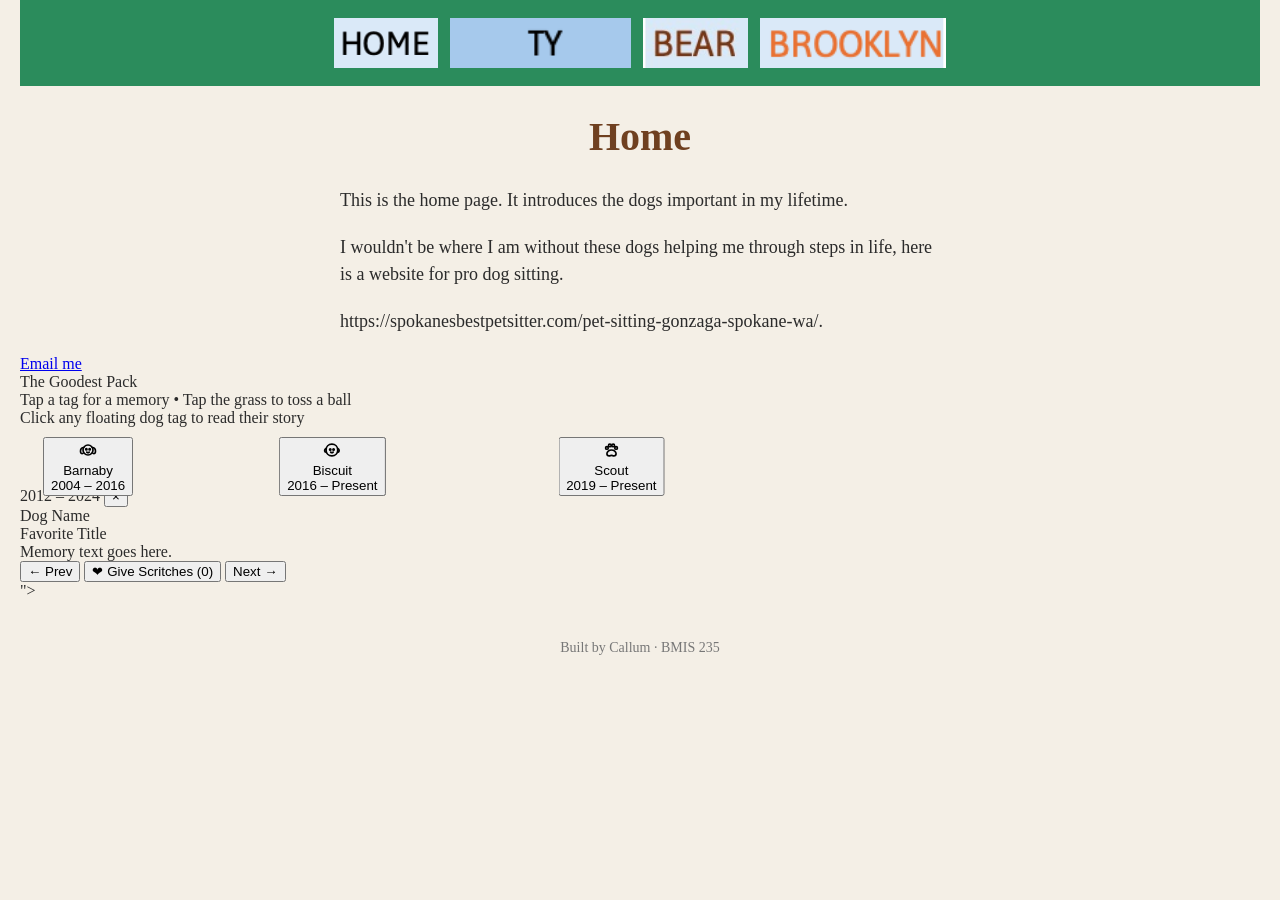
<file: index.html>
<!DOCTYPE html>
<!--
  Author: YOUR NAME
  GU username: YOUR-GU-USERNAME
  Course: BMIS 235 - HTML-3
-->
<html lang="en">
<head>
<meta charset="utf-8">
<meta name="author" content="YOUR NAME">
<title>Home</title>

<!-- this one line connects the page to the stylesheet -->
<link rel="stylesheet" href="styles.css">
</head>
<body>

<!-- ===== MENU ============================================================
     The menu is four links. Each link wraps an image instead of words.
     Build it once on this page, check that every link works,
     then copy the whole <nav> block and paste it over the menu on the
     other three pages, so every page has the exact same menu.
     ===================================================================== -->
<nav>
    <a href="index.html"><img src="img/Home.png" alt="Home"></a>
    <a href="Ty.html"><img src="img/Ty.png" alt="Ty"></a>
    <a href="Bear.html"><img src="img/Bear.png" alt="Bear"></a>
    <a href="Brooklyn.html"><img src="img/Brooklyn.png" alt="Brooklyn"></a>
</nav>

<h1>Home</h1>
<p>This is the home page. It introduces the dogs important in my lifetime.</p>
<p>I wouldn't be where I am without these dogs helping me through steps in life, here is a website for pro dog sitting.</p>
 
  
<p> https://spokanesbestpetsitter.com/pet-sitting-gonzaga-spokane-wa/.</p>

  <a href="mailto:cmahoney3@zagmail.gonzaga.edu">Email me</a>

<!-- ===== SHOWCASE ======================================================
     This box is empty on purpose. In Part 7 you paste an interactive
     graphic BETWEEN the opening <div> and the closing </div> below.
     ===================================================================== -->
<div class="<!-- HTML: Builds the wood-trimmed header, interactive green meadow stage, and pop-up dog memory card -->
<div class="sc-wrap">
  <div class="sc-header">
    <div class="sc-title">The Goodest Pack</div>
    <div class="sc-subtitle">Tap a tag for a memory • Tap the grass to toss a ball</div>
  </div>

  <div class="sc-meadow" id="scMeadow">
    <div class="sc-grass-hint" id="scHint">Click any floating dog tag to read their story</div>
  </div>

  <div class="sc-modal-backdrop" id="scBackdrop" aria-hidden="true">
    <div class="sc-card" role="dialog" aria-labelledby="scCardName">
      <div class="sc-card-top">
        <span class="sc-card-era" id="scCardEra">2012 – 2024</span>
        <button type="button" class="sc-close-btn" id="scCloseBtn" aria-label="Close memory">×</button>
      </div>
      <div class="sc-card-body">
        <div class="sc-portrait" id="scPortrait"></div>
        <div class="sc-card-name" id="scCardName">Dog Name</div>
        <div class="sc-card-role" id="scCardRole">Favorite Title</div>
        <div class="sc-card-story" id="scCardStory">Memory text goes here.</div>
      </div>
      <div class="sc-card-actions">
        <button type="button" class="sc-nav-btn" id="scPrevBtn" aria-label="Previous dog">← Prev</button>
        <button type="button" class="sc-scritch-btn" id="scScritchBtn">
          ❤ Give Scritches (<span id="scScritchCount">0</span>)
        </button>
        <button type="button" class="sc-nav-btn" id="scNextBtn" aria-label="Next dog">Next →</button>
      </div>
    </div>
  </div>
</div>

<!-- CSS: Styles the showcase container, floating brass-rimmed dog tags, tennis ball, and keepsake card -->
<style>
  .showcase {
    position: relative;
    width: 100%;
    height: 460px;
    max-height: 460px;
    background-color: #2b8c5c;
    background-image:
      radial-gradient(circle at 20% 30%, rgba(255, 255, 255, 0.08) 0%, transparent 45%),
      radial-gradient(circle at 80% 75%, rgba(16, 64, 40, 0.28) 0%, transparent 55%);
    border: 3px solid #6f4020;
    border-radius: 14px;
    overflow: hidden;
    box-sizing: border-box;
    font-family: Georgia, "Times New Roman", serif;
    color: #fdfaf3;
    user-select: none;
    -webkit-tap-highlight-color: transparent;
  }

  .showcase *,
  .showcase *::before,
  .showcase *::after {
    box-sizing: border-box;
    font-family: inherit;
  }

  .showcase .sc-wrap {
    position: relative;
    width: 100%;
    height: 100%;
    display: flex;
    flex-direction: column;
  }

  .showcase .sc-header {
    background-color: #6f4020;
    border-bottom: 2px solid #4e2b14;
    padding: 10px 14px;
    display: flex;
    flex-wrap: wrap;
    align-items: baseline;
    justify-content: space-between;
    gap: 4px 12px;
    z-index: 4;
    flex-shrink: 0;
  }

  .showcase .sc-title {
    font-size: 18px;
    font-weight: bold;
    letter-spacing: 0.3px;
    color: #fdfaf3;
  }

  .showcase .sc-subtitle {
    font-size: 12px;
    font-style: italic;
    color: #f1dec9;
  }

  .showcase .sc-meadow {
    position: relative;
    flex: 1;
    width: 100%;
    overflow: hidden;
    cursor: pointer;
  }

  .showcase .sc-grass-hint {
    position: absolute;
    bottom: 10px;
    left: 50%;
    transform: translateX(-50%);
    background: rgba(111, 64, 32, 0.85);
    color: #fdfaf3;
    font-size: 11.5px;
    padding: 4px 12px;
    border-radius: 999px;
    white-space: nowrap;
    pointer-events: none;
    border: 1px solid rgba(253, 250, 243, 0.25);
    z-index: 2;
  }

  .showcase .sc-tag {
    position: absolute;
    top: 0;
    left: 0;
    display: flex;
    align-items: center;
    gap: 8px;
    background: #fdfaf3;
    color: #2c180b;
    border: 2.5px solid #6f4020;
    border-radius: 999px;
    padding: 6px 13px 6px 8px;
    cursor: pointer;
    box-shadow: 0 5px 12px rgba(17, 56, 36, 0.35);
    transition: transform 0.16s ease, box-shadow 0.16s ease, background-color 0.16s ease;
    z-index: 3;
    touch-action: manipulation;
  }

  .showcase .sc-tag:hover,
  .showcase .sc-tag:focus-visible {
    background: #fff6e5;
    box-shadow: 0 8px 18px rgba(17, 56, 36, 0.48);
    outline: none;
    z-index: 5;
  }

  .showcase .sc-tag-badge {
    width: 32px;
    height: 32px;
    border-radius: 50%;
    background: #6f4020;
    color: #fdfaf3;
    display: flex;
    align-items: center;
    justify-content: center;
    flex-shrink: 0;
  }

  .showcase .sc-tag-info {
    text-align: left;
    line-height: 1.15;
  }

  .showcase .sc-tag-name {
    font-size: 14px;
    font-weight: bold;
    color: #6f4020;
  }

  .showcase .sc-tag-years {
    font-size: 10.5px;
    color: #5d4738;
  }

  .showcase .sc-ball {
    position: absolute;
    width: 22px;
    height: 22px;
    border-radius: 50%;
    background: radial-gradient(circle at 30% 30%, #e4f564, #b7cc28);
    border: 2px solid #6f4020;
    box-shadow: 0 4px 8px rgba(0, 0, 0, 0.28);
    transform: translate(-50%, -50%) scale(1);
    pointer-events: none;
    z-index: 2;
    transition: opacity 0.35s ease, transform 0.2s ease;
  }

  .showcase .sc-ripple {
    position: absolute;
    width: 14px;
    height: 14px;
    border-radius: 50%;
    border: 2px solid rgba(253, 250, 243, 0.75);
    transform: translate(-50%, -50%) scale(1);
    pointer-events: none;
    z-index: 1;
    transition: transform 0.55s ease-out, opacity 0.55s ease-out;
  }

  .showcase .sc-modal-backdrop {
    position: absolute;
    inset: 0;
    background: rgba(20, 56, 38, 0.68);
    display: none;
    align-items: center;
    justify-content: center;
    padding: 12px;
    z-index: 10;
  }

  .showcase .sc-modal-backdrop.sc-open {
    display: flex;
  }

  .showcase .sc-card {
    width: 100%;
    max-width: 380px;
    background: #fdfaf3;
    color: #2c180b;
    border: 3px solid #6f4020;
    border-radius: 12px;
    overflow: hidden;
    box-shadow: 0 12px 28px rgba(0, 0, 0, 0.38);
  }

  .showcase .sc-card-top {
    background: #6f4020;
    color: #fdfaf3;
    padding: 7px 12px;
    display: flex;
    align-items: center;
    justify-content: space-between;
  }

  .showcase .sc-card-era {
    font-size: 12px;
    font-style: italic;
    color: #f1dec9;
  }

  .showcase .sc-close-btn {
    background: transparent;
    border: 1px solid rgba(253, 250, 243, 0.45);
    color: #fdfaf3;
    width: 24px;
    height: 24px;
    border-radius: 50%;
    font-size: 16px;
    line-height: 1;
    cursor: pointer;
    display: flex;
    align-items: center;
    justify-content: center;
    padding: 0;
  }

  .showcase .sc-close-btn:hover {
    background: rgba(253, 250, 243, 0.18);
  }

  .showcase .sc-card-body {
    padding: 14px 16px 10px;
    text-align: center;
    position: relative;
  }

  .showcase .sc-portrait {
    width: 58px;
    height: 58px;
    margin: 0 auto 8px;
    border-radius: 50%;
    background: #2b8c5c;
    border: 2.5px solid #6f4020;
    display: flex;
    align-items: center;
    justify-content: center;
    color: #fdfaf3;
    transition: transform 0.18s ease;
  }

  .showcase .sc-portrait.sc-wag {
    transform: rotate(-10deg) scale(1.1);
  }

  .showcase .sc-card-name {
    font-size: 20px;
    font-weight: bold;
    color: #6f4020;
    margin-bottom: 2px;
  }

  .showcase .sc-card-role {
    font-size: 12px;
    font-style: italic;
    color: #2b8c5c;
    font-weight: bold;
    margin-bottom: 8px;
  }

  .showcase .sc-card-story {
    font-size: 13.5px;
    line-height: 1.45;
    color: #362214;
    background: #f5ede0;
    border-left: 3px solid #6f4020;
    padding: 8px 10px;
    border-radius: 4px;
    text-align: left;
  }

  .showcase .sc-card-actions {
    padding: 8px 12px 12px;
    display: flex;
    align-items: center;
    justify-content: space-between;
    gap: 6px;
  }

  .showcase .sc-nav-btn,
  .showcase .sc-scritch-btn {
    border: 1.5px solid #6f4020;
    border-radius: 999px;
    padding: 6px 10px;
    font-size: 12px;
    cursor: pointer;
    transition: background-color 0.15s ease, transform 0.1s ease;
  }

  .showcase .sc-nav-btn {
    background: #f5ede0;
    color: #6f4020;
    font-weight: bold;
  }

  .showcase .sc-nav-btn:hover {
    background: #eadbc5;
  }

  .showcase .sc-scritch-btn {
    background: #2b8c5c;
    color: #fdfaf3;
    border-color: #1f6b45;
    font-weight: bold;
    flex: 1;
  }

  .showcase .sc-scritch-btn:hover {
    background: #23754c;
  }

  .showcase .sc-scritch-btn:active {
    transform: scale(0.96);
  }

  .showcase .sc-heart {
    position: absolute;
    color: #6f4020;
    font-size: 15px;
    pointer-events: none;
    transition: transform 0.7s ease-out, opacity 0.7s ease-out;
  }

  @media (max-width: 480px) {
    .showcase .sc-title {
      font-size: 16px;
    }
    .showcase .sc-subtitle {
      font-size: 11px;
    }
    .showcase .sc-tag {
      padding: 5px 10px 5px 6px;
      gap: 6px;
    }
    .showcase .sc-tag-badge {
      width: 28px;
      height: 28px;
    }
    .showcase .sc-tag-name {
      font-size: 13px;
    }
  }
</style>

<!-- JavaScript: Animates the floating dog tags, handles tennis-ball tosses, and populates each dog's story card -->
<script>
  (function () {
    // Customize your dogs right here:
    var DOGS = [
      {
        name: "Barnaby",
        years: "2004 – 2016",
        role: "The Childhood Best Friend",
        story: "Waited by the front window every afternoon at 3:15 PM sharp and never met a puddle he didn't want to splash through.",
        icon: "floppy",
        scritches: 14
      },
      {
        name: "Clover",
        years: "2011 – 2022",
        role: "Chief Tennis Ball Inspector",
        story: "Insisted on carrying two tennis balls in her mouth at once and greeting every guest at the door with a full-body wiggle.",
        icon: "pointy",
        scritches: 21
      },
      {
        name: "Biscuit",
        years: "2016 – Present",
        role: "Belly-Rub Connoisseur",
        story: "Sleeps upside-down in the middle of the hallway with his favorite plush alligator tucked right under his chin.",
        icon: "fluffy",
        scritches: 18
      },
      {
        name: "Scout",
        years: "2019 – Present",
        role: "Backyard Patrol Captain",
        story: "Keeps a close eye on every squirrel in the neighborhood and believes every crinkle of a snack bag is meant for him.",
        icon: "paw",
        scritches: 12
      }
    ];

    var ICONS = {
      floppy: '<svg width="20" height="20" viewBox="0 0 24 24" fill="none" stroke="currentColor" stroke-width="2" stroke-linecap="round" stroke-linejoin="round"><path d="M7 9c-2.5 0-4 2-4 4.5S4.5 17 6 16"/><path d="M17 9c2.5 0 4 2 4 4.5S19.5 17 18 16"/><circle cx="12" cy="12" r="6"/><circle cx="10" cy="11" r="0.8" fill="currentColor"/><circle cx="14" cy="11" r="0.8" fill="currentColor"/><path d="M10.5 14.5c1 1 2 1 3 0"/></svg>',
      pointy: '<svg width="20" height="20" viewBox="0 0 24 24" fill="none" stroke="currentColor" stroke-width="2" stroke-linecap="round" stroke-linejoin="round"><path d="M6 11L4.5 4.5 10 8"/><path d="M18 11l1.5-6.5L14 8"/><circle cx="12" cy="13" r="6"/><circle cx="10" cy="12" r="0.8" fill="currentColor"/><circle cx="14" cy="12" r="0.8" fill="currentColor"/><path d="M11 15h2"/></svg>',
      fluffy: '<svg width="20" height="20" viewBox="0 0 24 24" fill="none" stroke="currentColor" stroke-width="2" stroke-linecap="round" stroke-linejoin="round"><path d="M12 5c4 0 7 2.8 7 7s-3 7-7 7-7-2.8-7-7 3-7 7-7z"/><path d="M5 10c-1.5 1-2 3-1 4.5"/><path d="M19 10c1.5 1 2 3 1 4.5"/><circle cx="10" cy="11.5" r="0.8" fill="currentColor"/><circle cx="14" cy="11.5" r="0.8" fill="currentColor"/><path d="M10.5 14.5q1.5 1.5 3 0"/></svg>',
      paw: '<svg width="20" height="20" viewBox="0 0 24 24" fill="none" stroke="currentColor" stroke-width="2" stroke-linecap="round" stroke-linejoin="round"><circle cx="6.5" cy="9.5" r="1.6"/><circle cx="10" cy="6.5" r="1.6"/><circle cx="14" cy="6.5" r="1.6"/><circle cx="17.5" cy="9.5" r="1.6"/><path d="M12 12c-3 0-5.5 2.2-5.5 4.5 0 1.4 1.2 2.5 2.7 2.5 1.1 0 1.8-.5 2.8-.5s1.7.5 2.8.5c1.5 0 2.7-1.1 2.7-2.5 0-2.3-2.5-4.5-5.5-4.5z"/></svg>'
    };

    var meadow = document.getElementById("scMeadow");
    var backdrop = document.getElementById("scBackdrop");
    var closeBtn = document.getElementById("scCloseBtn");
    var prevBtn = document.getElementById("scPrevBtn");
    var nextBtn = document.getElementById("scNextBtn");
    var scritchBtn = document.getElementById("scScritchBtn");
    var scritchCount = document.getElementById("scScritchCount");
    var portraitEl = document.getElementById("scPortrait");
    var cardNameEl = document.getElementById("scCardName");
    var cardEraEl = document.getElementById("scCardEra");
    var cardRoleEl = document.getElementById("scCardRole");
    var cardStoryEl = document.getElementById("scCardStory");

    if (!meadow) return;

    var activeIndex = 0;
    var items = [];
    var ballTarget = null;
    var ballEl = null;
    var ballTimer = null;

    // Create floating dog tags
    DOGS.forEach(function (dog, idx) {
      var btn = document.createElement("button");
      btn.type = "button";
      btn.className = "sc-tag";
      btn.setAttribute("aria-label", "Open memory for " + dog.name);
      btn.innerHTML =
        '<span class="sc-tag-badge">' + (ICONS[dog.icon] || ICONS.paw) + "</span>" +
        '<span class="sc-tag-info">' +
          '<div class="sc-tag-name">' + dog.name + "</div>" +
          '<div class="sc-tag-years">' + dog.years + "</div>" +
        "</span>";

      btn.addEventListener("click", function (e) {
        e.stopPropagation();
        openCard(idx);
      });

      meadow.appendChild(btn);

      var angle = (idx / DOGS.length) * Math.PI * 2 + 0.4;
      var speed = 0.42 + (idx % 3) * 0.12;
      items.push({
        el: btn,
        x: 30 + ((idx * 97) % 180),
        y: 35 + ((idx * 73) % 190),
        vx: Math.cos(angle) * speed,
        vy: Math.sin(angle) * speed
      });
    });

    function openCard(idx) {
      activeIndex = (idx + DOGS.length) % DOGS.length;
      var dog = DOGS[activeIndex];
      cardNameEl.textContent = dog.name;
      cardEraEl.textContent = dog.years;
      cardRoleEl.textContent = dog.role;
      cardStoryEl.textContent = dog.story;
      scritchCount.textContent = dog.scritches;
      portraitEl.innerHTML = (ICONS[dog.icon] || ICONS.paw).replace('width="20" height="20"', 'width="32" height="32"');
      backdrop.classList.add("sc-open");
      backdrop.setAttribute("aria-hidden", "false");
    }

    function closeCard() {
      backdrop.classList.remove("sc-open");
      backdrop.setAttribute("aria-hidden", "true");
    }

    closeBtn.addEventListener("click", closeCard);
    backdrop.addEventListener("click", function (e) {
      if (e.target === backdrop) closeCard();
    });
    prevBtn.addEventListener("click", function () {
      openCard(activeIndex - 1);
    });
    nextBtn.addEventListener("click", function () {
      openCard(activeIndex + 1);
    });

    scritchBtn.addEventListener("click", function () {
      var dog = DOGS[activeIndex];
      dog.scritches += 1;
      scritchCount.textContent = dog.scritches;

      portraitEl.classList.remove("sc-wag");
      void portraitEl.offsetWidth;
      portraitEl.classList.add("sc-wag");
      setTimeout(function () {
        portraitEl.classList.remove("sc-wag");
      }, 220);

      var heart = document.createElement("span");
      heart.className = "sc-heart";
      heart.innerHTML = "❤";
      heart.style.left = (42 + Math.random() * 16) + "%";
      heart.style.top = "36px";
      portraitEl.parentNode.appendChild(heart);

      requestAnimationFrame(function () {
        heart.style.transform = "translateY(-28px) scale(1.25)";
        heart.style.opacity = "0";
      });
      setTimeout(function () {
        if (heart.parentNode) heart.parentNode.removeChild(heart);
      }, 720);
    });

    // Toss a tennis ball when clicking empty meadow grass
    meadow.addEventListener("click", function (e) {
      var rect = meadow.getBoundingClientRect();
      var tx = e.clientX - rect.left;
      var ty = e.clientY - rect.top;

      var ripple = document.createElement("div");
      ripple.className = "sc-ripple";
      ripple.style.left = tx + "px";
      ripple.style.top = ty + "px";
      meadow.appendChild(ripple);
      requestAnimationFrame(function () {
        ripple.style.transform = "translate(-50%, -50%) scale(3.2)";
        ripple.style.opacity = "0";
      });
      setTimeout(function () {
        if (ripple.parentNode) ripple.parentNode.removeChild(ripple);
      }, 580);

      if (ballEl && ballEl.parentNode) ballEl.parentNode.removeChild(ballEl);
      if (ballTimer) clearTimeout(ballTimer);

      ballEl = document.createElement("div");
      ballEl.className = "sc-ball";
      ballEl.style.left = tx + "px";
      ballEl.style.top = ty + "px";
      meadow.appendChild(ballEl);
      ballTarget = { x: tx, y: ty };

      // Gently nudge tags toward the tennis ball
      items.forEach(function (item) {
        var dx = tx - (item.x + 50);
        var dy = ty - (item.y + 20);
        var dist = Math.hypot(dx, dy) || 1;
        item.vx = (dx / dist) * 1.15;
        item.vy = (dy / dist) * 1.15;
      });

      ballTimer = setTimeout(function () {
        ballTarget = null;
        if (ballEl) {
          ballEl.style.opacity = "0";
          setTimeout(function () {
            if (ballEl && ballEl.parentNode) ballEl.parentNode.removeChild(ballEl);
          }, 360);
        }
      }, 2400);
    });

    // Smooth animation loop inside the meadow bounds
    function step() {
      var bounds = meadow.getBoundingClientRect();
      var pad = 10;
      var bottomReserved = 36;

      if (!backdrop.classList.contains("sc-open") && bounds.width > 0 && bounds.height > 0) {
        for (var i = 0; i < items.length; i++) {
          var a = items[i];
          var aw = a.el.offsetWidth || 120;
          var ah = a.el.offsetHeight || 44;

          // Gradually settle speed back to a calm float
          var speed = Math.hypot(a.vx, a.vy);
          if (speed > 0.65) {
            a.vx *= 0.985;
            a.vy *= 0.985;
          } else if (speed < 0.35) {
            a.vx *= 1.01;
            a.vy *= 1.01;
          }

          a.x += a.vx;
          a.y += a.vy;

          var maxX = Math.max(pad, bounds.width - aw - pad);
          var maxY = Math.max(pad, bounds.height - ah - bottomReserved);

          if (a.x <= pad) { a.x = pad; a.vx = Math.abs(a.vx); }
          if (a.x >= maxX) { a.x = maxX; a.vx = -Math.abs(a.vx); }
          if (a.y <= pad) { a.y = pad; a.vy = Math.abs(a.vy); }
          if (a.y >= maxY) { a.y = maxY; a.vy = -Math.abs(a.vy); }

          // Soft separation so tags don't stack on top of each other
          for (var j = i + 1; j < items.length; j++) {
            var b = items[j];
            var dx = (a.x - b.x);
            var dy = (a.y - b.y);
            var dist = Math.hypot(dx, dy);
            if (dist > 0 && dist < 74) {
              var push = (74 - dist) * 0.004;
              a.vx += (dx / dist) * push;
              a.vy += (dy / dist) * push;
              b.vx -= (dx / dist) * push;
              b.vy -= (dy / dist) * push;
            }
          }

          a.el.style.transform = "translate3d(" + a.x.toFixed(1) + "px," + a.y.toFixed(1) + "px,0)";
        }
      }

      requestAnimationFrame(step);
    }

    requestAnimationFrame(step);
  })();
</script>"></div>

<!-- Footer: fill in your name -->
<footer>Built by Callum &middot; BMIS 235</footer>

</body>
</html>
</file>
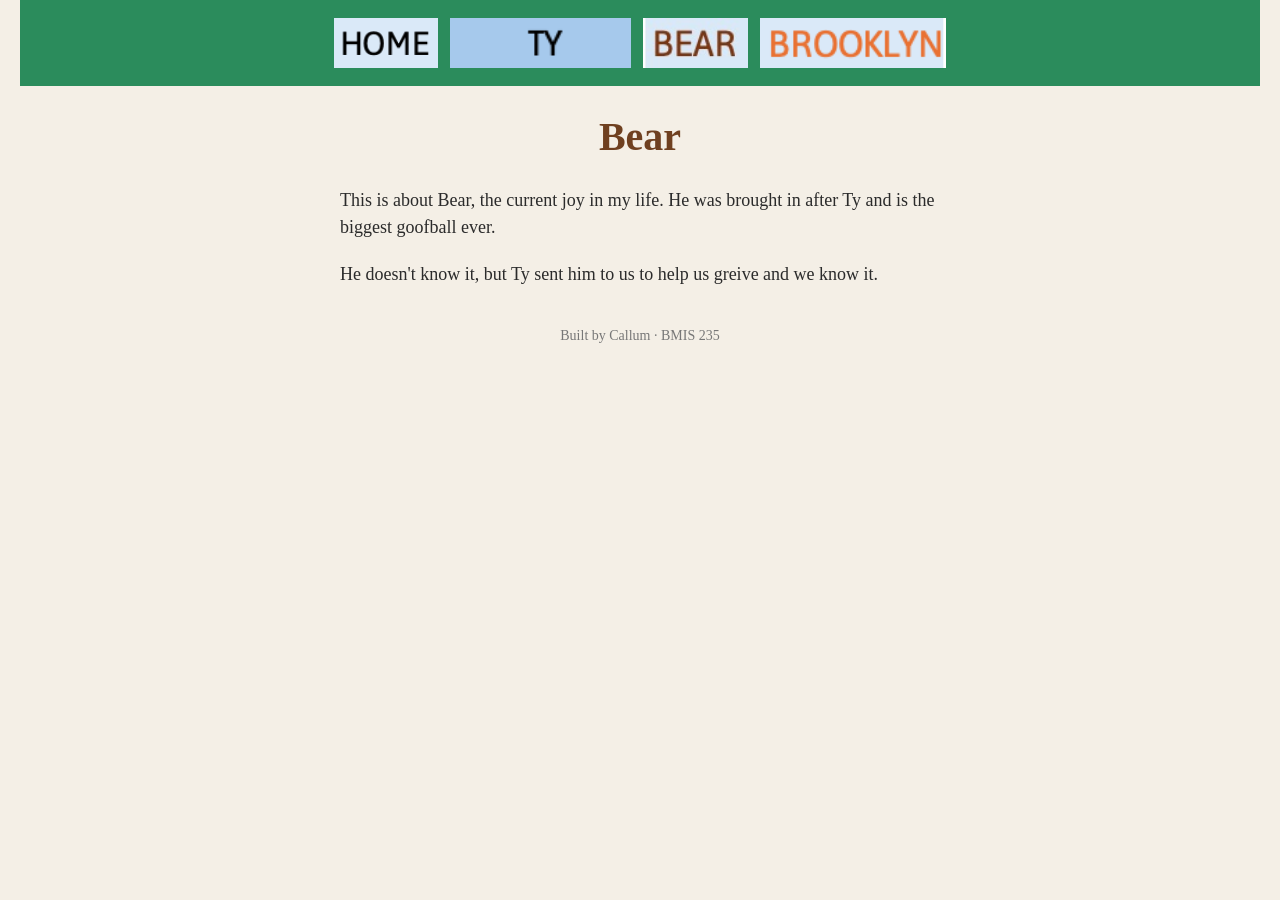
<file: Bear.html>
<!DOCTYPE html>
<!--
  Author: YOUR NAME
  GU username: YOUR-GU-USERNAME
  Course: BMIS 235 - HTML-3
-->
<html lang="en">
<head>
<meta charset="utf-8">
<meta name="author" content="YOUR NAME">
<title>Page 1</title>

<!-- this one line connects the page to the stylesheet -->
<link rel="stylesheet" href="styles.css">
</head>
<body>

<!-- ===== MENU ============================================================
     The menu is four links. Each link wraps an image instead of words.
     Build it once on this page, check that every link works,
     then copy the whole <nav> block and paste it over the menu on the
     other three pages, so every page has the exact same menu.
     ===================================================================== -->
<nav>
    <a href="index.html"><img src="img/Home.png" alt="Home"></a>
    <a href="Ty.html"><img src="img/Ty.png" alt="Ty"></a>
    <a href="Bear.html"><img src="img/Bear.png" alt="Bear"></a>
    <a href="Brooklyn.html"><img src="img/Brooklyn.png" alt="Brooklyn"></a>
</nav>

<h1>Bear</h1>
<p>This is about Bear, the current joy in my life. He was brought in after Ty and is the biggest goofball ever.</p>
<p>He doesn't know it, but Ty sent him to us to help us greive and we know it.</p>

<!-- Footer: fill in your name -->
<footer>Built by Callum &middot; BMIS 235</footer>

</body>
</html>
</file>
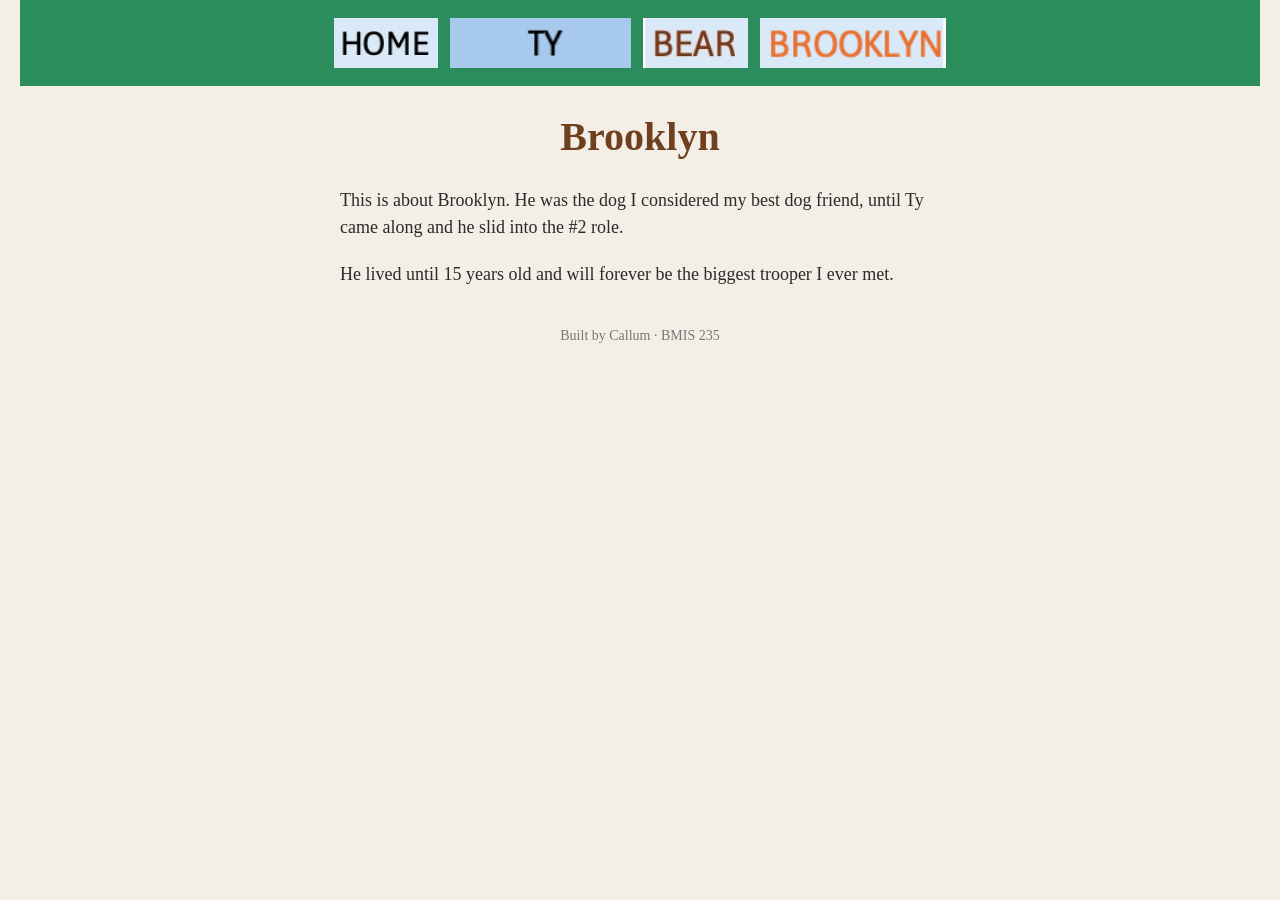
<file: Brooklyn.html>
<!DOCTYPE html>
<!--
  Author: YOUR NAME
  GU username: YOUR-GU-USERNAME
  Course: BMIS 235 - HTML-3
-->
<html lang="en">
<head>
<meta charset="utf-8">
<meta name="author" content="YOUR NAME">
<title>Page 3</title>
  
<link rel="stylesheet" href="styles.css">
</head>
<body>

<!-- ===== MENU ============================================================
     The menu is four links. Each link wraps an image instead of words.
     Build it once on this page, check that every link works,
     then copy the whole <nav> block and paste it over the menu on the
     other three pages, so every page has the exact same menu.
     ===================================================================== -->
<nav>
    <a href="index.html"><img src="img/Home.png" alt="Home"></a>
    <a href="Ty.html"><img src="img/Ty.png" alt="Ty"></a>
    <a href="Bear.html"><img src="img/Bear.png" alt="Bear"></a>
    <a href="Brooklyn.html"><img src="img/Brooklyn.png" alt="Brooklyn"></a>
</nav>

<h1>Brooklyn</h1>
<p>This is about Brooklyn. He was the dog I considered my best dog friend, until Ty came along and he slid into the #2 role.</p>
<p>He lived until 15 years old and will forever be the biggest trooper I ever met.</p>

<!-- Footer: fill in your name -->
<footer>Built by Callum &middot; BMIS 235</footer>

</body>
</html>
</file>
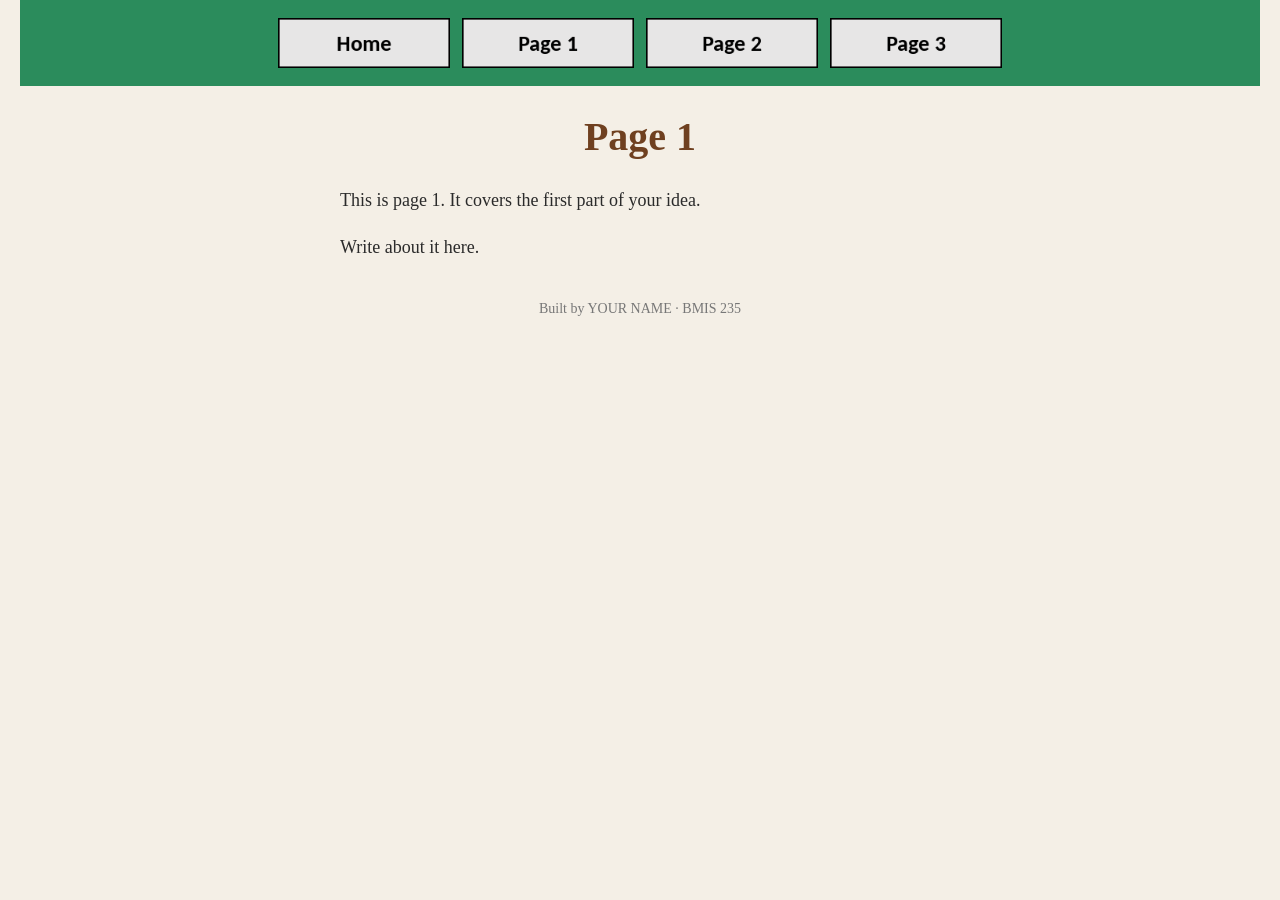
<file: page1.html>
<!DOCTYPE html>
<!--
  Author: YOUR NAME
  GU username: YOUR-GU-USERNAME
  Course: BMIS 235 - HTML-3
-->
<html lang="en">
<head>
<meta charset="utf-8">
<meta name="author" content="YOUR NAME">
<title>Page 1</title>

<!-- this one line connects the page to the stylesheet -->
<link rel="stylesheet" href="styles.css">
</head>
<body>

<!-- ===== MENU ============================================================
     The menu is four links. Each link wraps an image instead of words.
     Build it once on this page, check that every link works,
     then copy the whole <nav> block and paste it over the menu on the
     other three pages, so every page has the exact same menu.
     ===================================================================== -->
<nav>
    <a href="index.html"><img src="img/home.png" alt="Home"></a>
    <a href="page1.html"><img src="img/page1.png" alt="Page 1"></a>
    <a href="page2.html"><img src="img/page2.png" alt="Page 2"></a>
    <a href="page3.html"><img src="img/page3.png" alt="Page 3"></a>
</nav>

<h1>Page 1</h1>
<p>This is page 1. It covers the first part of your idea.</p>
<p>Write about it here.</p>

<!-- Footer: fill in your name -->
<footer>Built by YOUR NAME &middot; BMIS 235</footer>

</body>
</html>
</file>
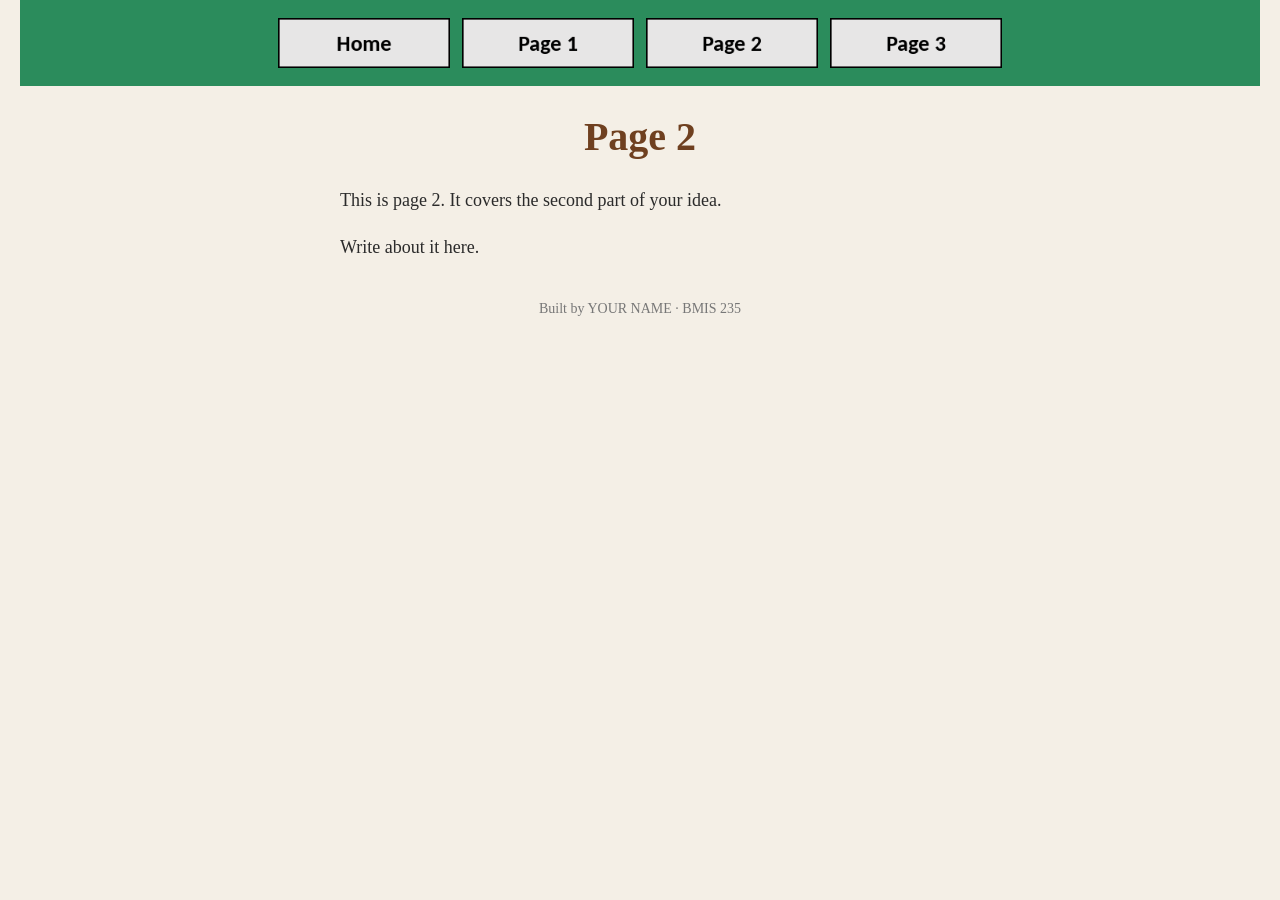
<file: page2.html>
<!DOCTYPE html>
<!--
  Author: YOUR NAME
  GU username: YOUR-GU-USERNAME
  Course: BMIS 235 - HTML-3
-->
<html lang="en">
<head>
<meta charset="utf-8">
<meta name="author" content="YOUR NAME">
<title>Page 2</title>

<!-- this one line connects the page to the stylesheet -->
<link rel="stylesheet" href="styles.css">
</head>
<body>

<!-- ===== MENU ============================================================
     The menu is four links. Each link wraps an image instead of words.
     Build it once on this page, check that every link works,
     then copy the whole <nav> block and paste it over the menu on the
     other three pages, so every page has the exact same menu.
     ===================================================================== -->
<nav>
    <a href="index.html"><img src="img/home.png" alt="Home"></a>
    <a href="page1.html"><img src="img/page1.png" alt="Page 1"></a>
    <a href="page2.html"><img src="img/page2.png" alt="Page 2"></a>
    <a href="page3.html"><img src="img/page3.png" alt="Page 3"></a>
</nav>

<h1>Page 2</h1>
<p>This is page 2. It covers the second part of your idea.</p>
<p>Write about it here.</p>

<!-- Footer: fill in your name -->
<footer>Built by YOUR NAME &middot; BMIS 235</footer>

</body>
</html>
</file>
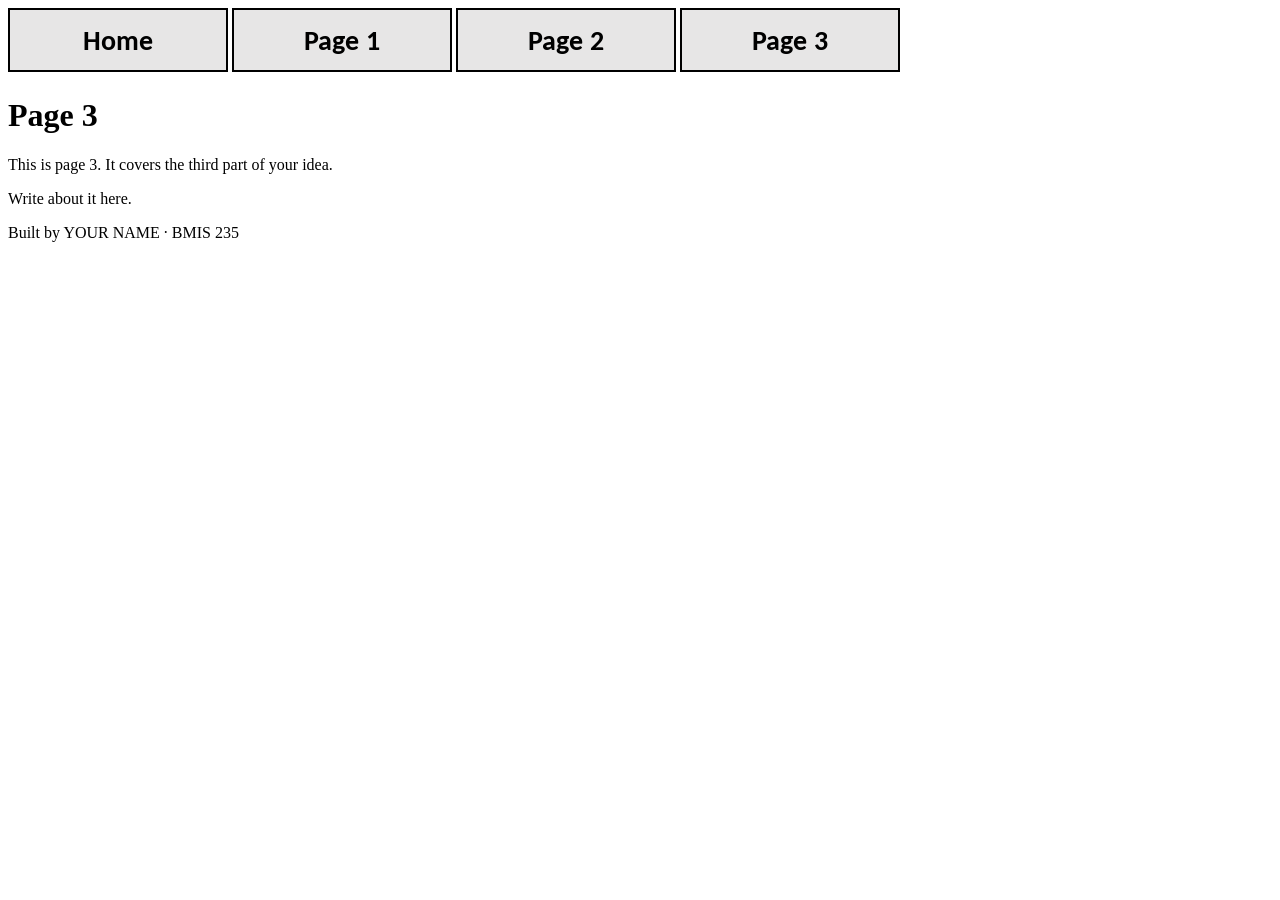
<file: page3.html>
<!DOCTYPE html>
<!--
  Author: YOUR NAME
  GU username: YOUR-GU-USERNAME
  Course: BMIS 235 - HTML-3
-->
<html lang="en">
<head>
<meta charset="utf-8">
<meta name="author" content="YOUR NAME">
<title>Page 3</title>
</head>
<body>

<!-- ===== MENU ============================================================
     The menu is four links. Each link wraps an image instead of words.
     Build it once on this page, check that every link works,
     then copy the whole <nav> block and paste it over the menu on the
     other three pages, so every page has the exact same menu.
     ===================================================================== -->
<nav>
    <a href="index.html"><img src="img/home.png" alt="Home"></a>
    <a href="page1.html"><img src="img/page1.png" alt="Page 1"></a>
    <a href="page2.html"><img src="img/page2.png" alt="Page 2"></a>
    <a href="page3.html"><img src="img/page3.png" alt="Page 3"></a>
</nav>

<h1>Page 3</h1>
<p>This is page 3. It covers the third part of your idea.</p>
<p>Write about it here.</p>

<!-- Footer: fill in your name -->
<footer>Built by YOUR NAME &middot; BMIS 235</footer>

</body>
</html>
</file>
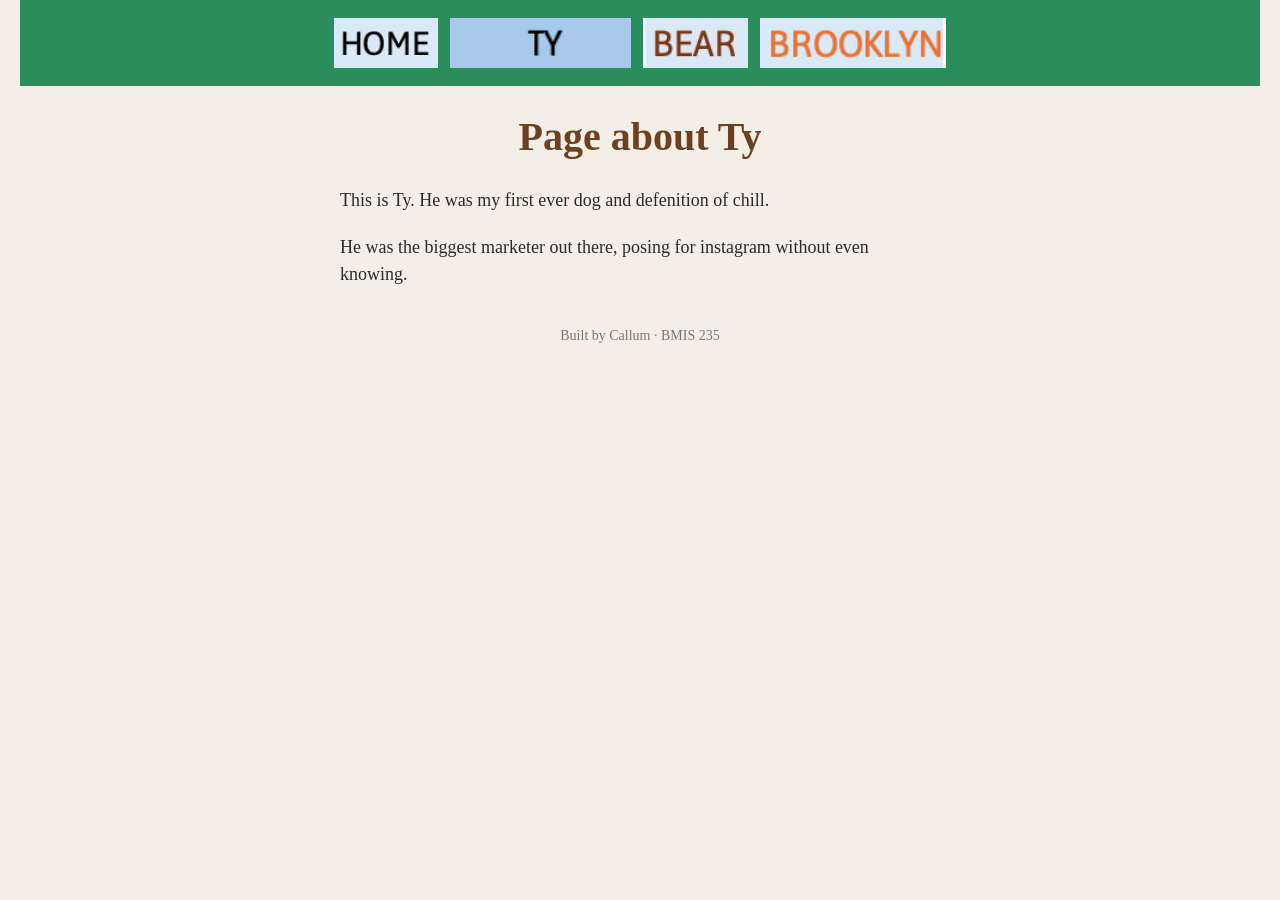
<file: Ty.html>
<!DOCTYPE html>
<!--
  Author: YOUR NAME
  GU username: YOUR-GU-USERNAME
  Course: BMIS 235 - HTML-3
-->
<html lang="en">
<head>
<meta charset="utf-8">
<meta name="author" content="YOUR NAME">
<title>Page 2</title>

<!-- this one line connects the page to the stylesheet -->
<link rel="stylesheet" href="styles.css">
</head>
<body>

<!-- ===== MENU ============================================================
     The menu is four links. Each link wraps an image instead of words.
     Build it once on this page, check that every link works,
     then copy the whole <nav> block and paste it over the menu on the
     other three pages, so every page has the exact same menu.
     ===================================================================== -->
<nav>
    <a href="index.html"><img src="img/Home.png" alt="Home"></a>
    <a href="Ty.html"><img src="img/Ty.png" alt="Ty"></a>
    <a href="Bear.html"><img src="img/Bear.png" alt="Bear"></a>
    <a href="Brooklyn.html"><img src="img/Brooklyn.png" alt="Brooklyn"></a>
</nav>

<h1>Page about Ty</h1>
<p>This is Ty. He was my first ever dog and defenition of chill.</p>
<p>He was the biggest marketer out there, posing for instagram without even knowing.</p>

<!-- Footer: fill in your name -->
<footer>Built by Callum &middot; BMIS 235</footer>

</body>
</html>
</file>
<file: styles.css>
/* =====================================================================
   styles.css  ·  YOUR BRAND
   ---------------------------------------------------------------------
   This one file is your brand guide. Every page that links to it gets
   the same font, the same colors and the same spacing.
   Change a color here once, and every page changes.

   Use the same font and colors you picked for your Excel menu images,
   so the menu and the pages look like one brand.
   ===================================================================== */

body {
    font-family: Georgia, "Times New Roman", serif;
    background-color: #f4efe6;
    color: #2b2b2b;
    margin: 0;
    padding: 0 20px 40px 20px;
}

/* the menu at the top of every page */
nav {
    background-color: #2b8c5c;
    padding: 14px;
    text-align: center;
}

/* every image inside the menu is forced to the same height.
   If your images still look different sizes, their WIDTHS are
   different: go back to Excel and make every cell the same size. */
nav img {
    height: 50px;
    margin: 4px;
    vertical-align: middle;
}

/* no underline or border around the image links */
nav a {
    text-decoration: none;
}

h1 {
    color: #6f4020;
    text-align: center;
    font-size: 40px;
}

p {
    max-width: 600px;
    margin: 20px auto;
    font-size: 18px;
    line-height: 1.5;
}

footer {
    text-align: center;
    font-size: 14px;
    color: #777777;
    margin-top: 40px;
}
</file>
